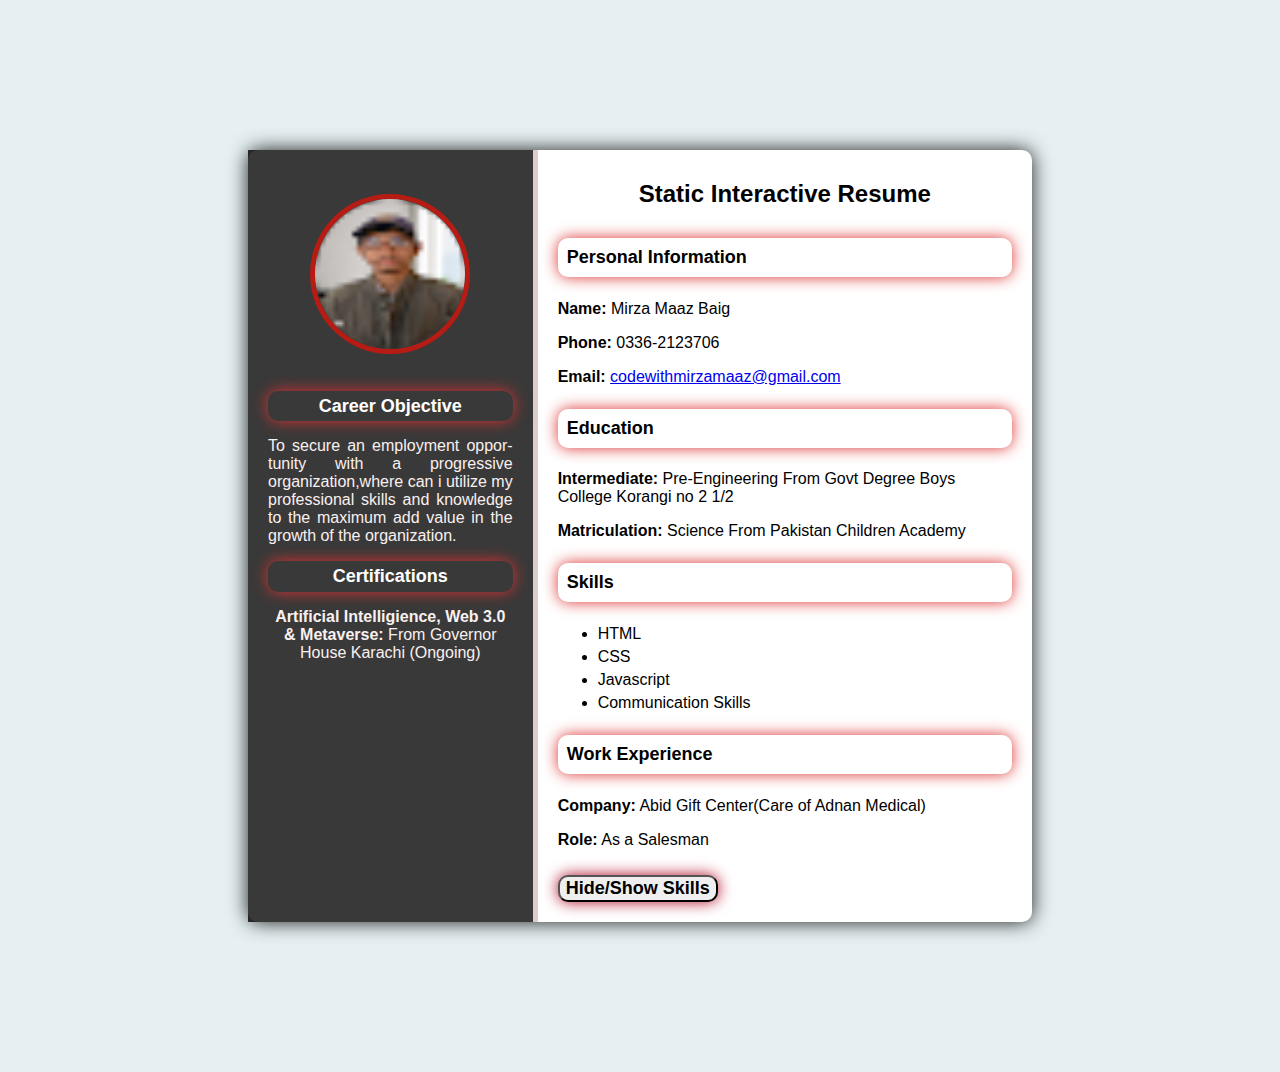
<file: Hackathon milestone/hackathon milestone1 to 2/index.html>
<!DOCTYPE html>
<html lang="en">
<head>
    <meta charset="UTF-8">
    <meta name="viewport" content="width=device-width, initial-scale=1.0">
    <title>Static Interactive Resume </title>
    <link rel="stylesheet" href="style.css">
</head>
<body>
    <div class="resume-container">
        <div class="left-section">
            <img src="unnamed.png" alt="Profile Picture" class="profile-picture">
            <section id="objective"></section>
            <h3 style="color: white;">Career Objective</h3>
            <p style="text-align: justify;hyphens: auto;">To secure an employment opportunity with a progressive organization,where can i utilize my professional skills and knowledge to the maximum add value in the growth of the organization.</p>

            <section id="certification"></section>
            <h3 style="color: white;">Certifications</h3>
            <p><b>Artificial Intelligience, Web 3.0 & Metaverse:</b> From Governor House Karachi (Ongoing)</p>

        </div>
        <div class="right-section">
            <h1>Static Interactive Resume</h1>
            <section id="personal-info">
                <h3>Personal Information</h3>
                <p><b>Name:</b> Mirza Maaz Baig</p>
                <p><b>Phone:</b> 0336-2123706</p>
                <p><b>Email:</b> <a href="mailto:codewithmirzamaaz@gmail.com">codewithmirzamaaz@gmail.com</a></p>
            </section>
            <section id="education">
            <h3>Education</h3>
            <p><b>Intermediate:</b> Pre-Engineering From Govt Degree Boys College Korangi no 2 1/2</p>
            <p><b>Matriculation:</b> Science From Pakistan Children Academy  </p>
        </section>
            <section id="skills">

            <h3>Skills</h3>
            <ul>
                <li>HTML</li>
                <li>CSS</li>
                <li>Javascript</li>
                <li>Communication Skills</li>
            </ul>
            
        </section>
        <section id="work-experience">
            <h3>Work Experience</h3>
            <p><b>Company:</b> Abid Gift Center(Care of Adnan Medical)</p>
            <p><b>Role:</b> As a Salesman</p>
        </section>
        
        <button id="toggle-skills"><b>Hide/Show Skills</b></button>
        </div>
    

    </div>
    <script src="scripts.js"></script>
</body>
</html>
</file>
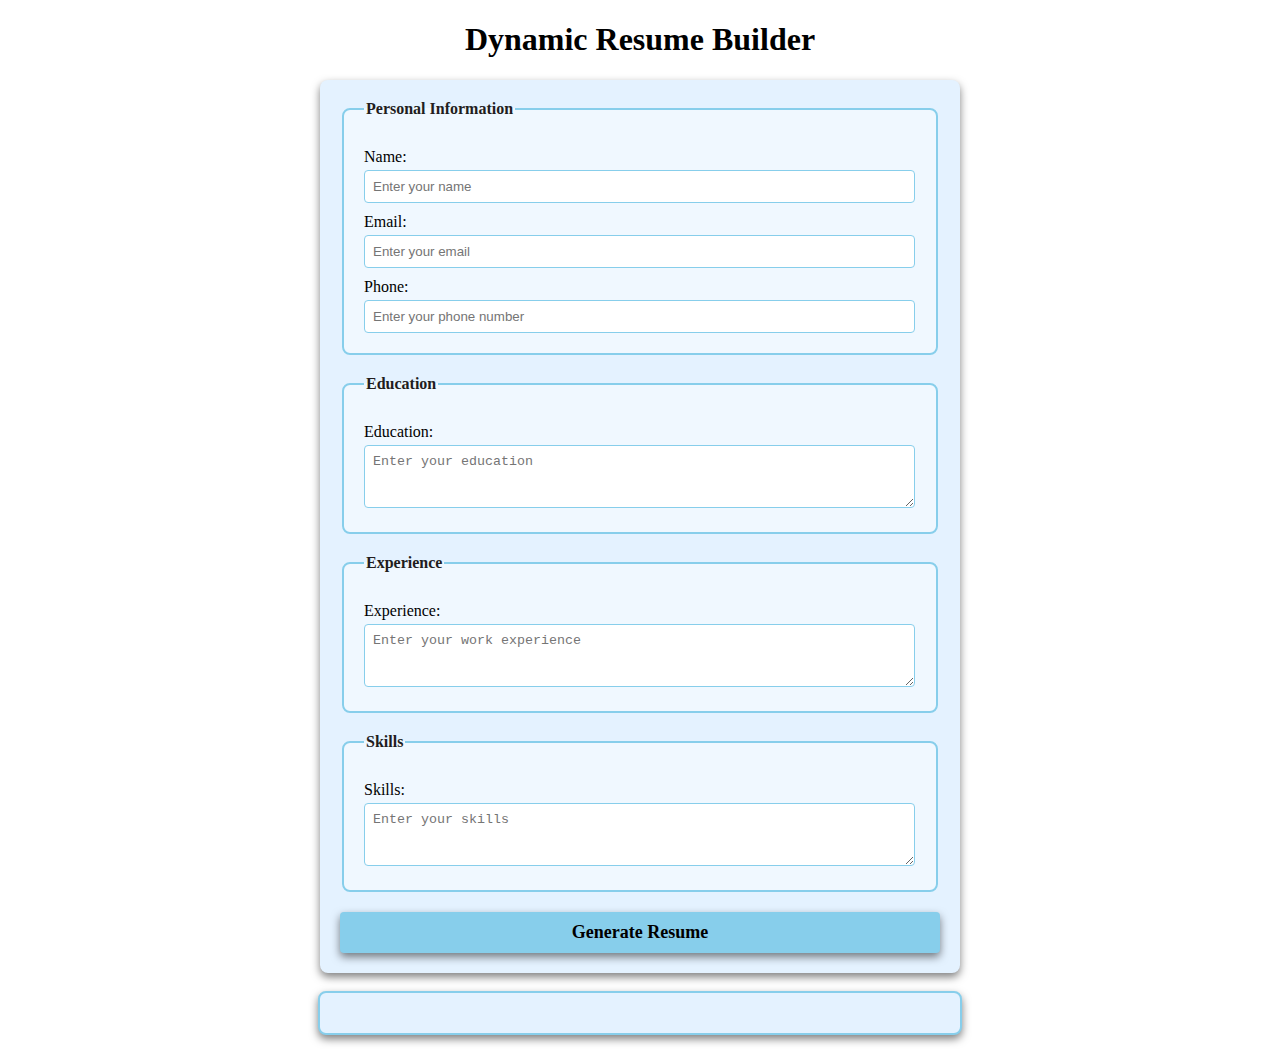
<file: Hackathon milestone/milestone-3/index.html>
<!DOCTYPE html>
<html lang="en">
<head>
    <meta charset="UTF-8">
    <meta name="viewport" content="width=device-width, initial-scale=1.0">
    <title>Dynamic Resume Builder</title>
    <link rel="stylesheet " href="style.css">
</head>
<body>
   <center> <h1>Dynamic Resume Builder</h1></center>
   <form id="resume-form">
    <fieldset>
        <legend>Personal Information
        </legend>
        <label for="name">Name:</label>
        <input type="text" id="name" placeholder="Enter your name" required>

        <label for="email">Email:</label>
        <input type="email" id="email" placeholder="Enter your email" required>

        <label for="phone">Phone:</label>
        <input type="tel" id="phone" placeholder="Enter your phone number" required>

    </fieldset>
    <fieldset>
        <legend>Education</legend>
        <label for="education">Education:</label>
        <textarea id="education" placeholder="Enter your education" rows="3" required></textarea>


    </fieldset>
    <fieldset>
        <legend>Experience</legend>
        <label for="experience">Experience:</label>
        <textarea id="experience" placeholder="Enter your work experience" rows="3" required></textarea>
    </fieldset>
    
    <fieldset>
        <legend>Skills</legend>
        <label for="skills">Skills:</label>
        <textarea id="skills" placeholder="Enter your skills" rows="3" required></textarea>
    </fieldset>

    <button type="submit"><b>Generate Resume</b></button>

   </form>
   <br>
   <div id="resume-display"></div>

   <script src="script.js"></script>
</body>
</html>
</file>
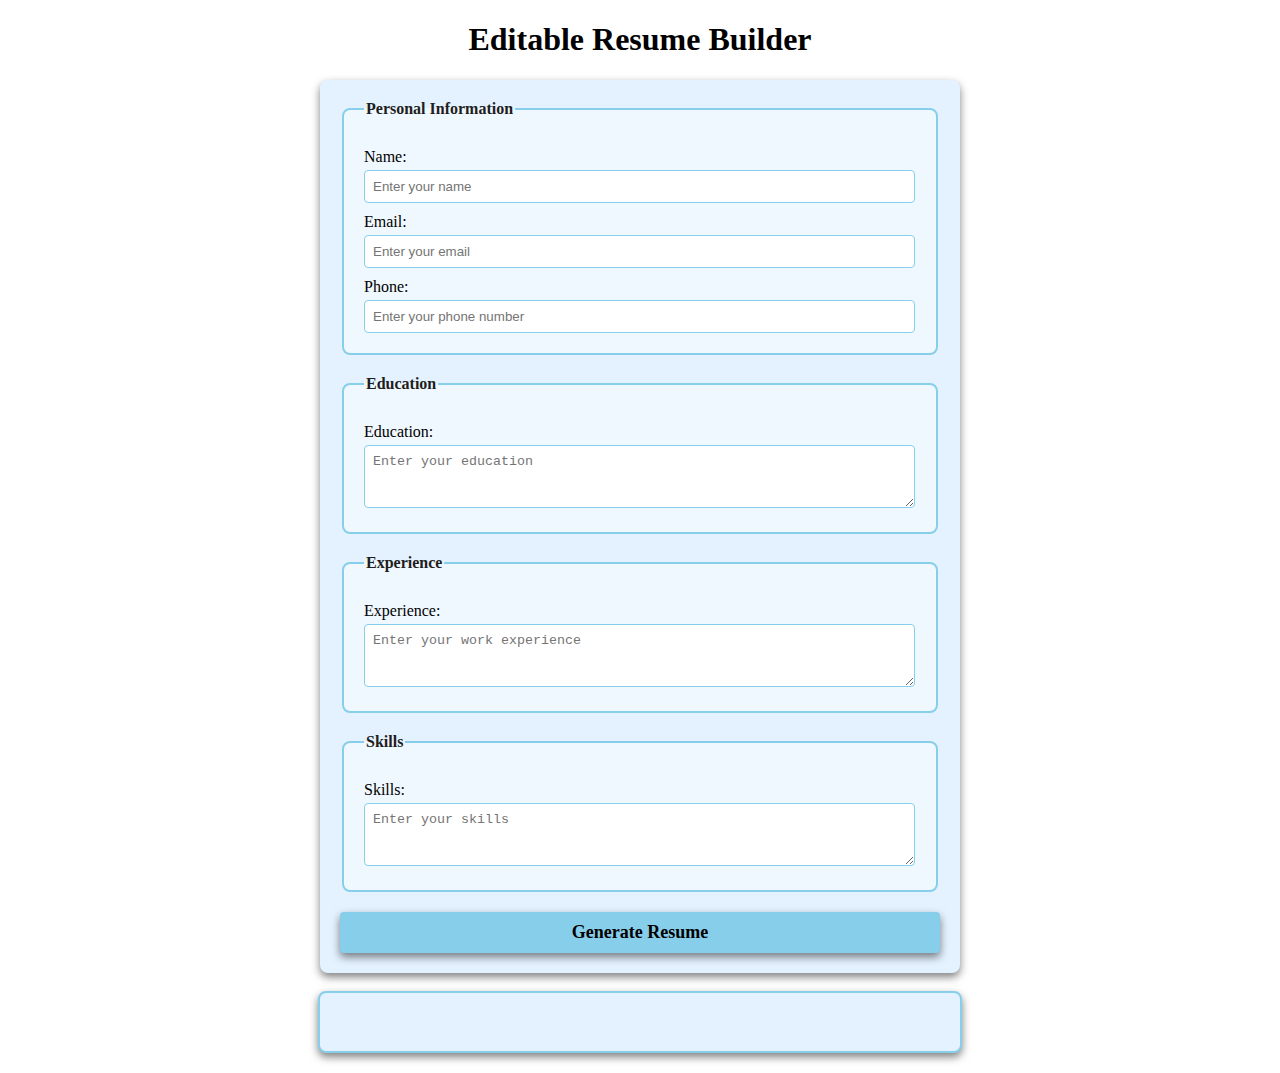
<file: Hackathon milestone/milestone-4/index.html>
<!DOCTYPE html>
<html lang="en">
<head>
    <meta charset="UTF-8">
    <meta name="viewport" content="width=device-width, initial-scale=1.0">
    <title>Editable Resume Builder</title>
    <link rel="stylesheet " href="style.css">
</head>
<body>
   <center> <h1>Editable Resume Builder</h1></center>
   <form id="resume-form">
    <fieldset>
        <legend>Personal Information
        </legend>
        <label for="name">Name:</label>
        <input type="text" id="name" placeholder="Enter your name" required>

        <label for="email">Email:</label>
        <input type="email" id="email" placeholder="Enter your email" required>

        <label for="phone">Phone:</label>
        <input type="tel" id="phone" placeholder="Enter your phone number" required>

    </fieldset>
    <fieldset>
        <legend>Education</legend>
        <label for="education">Education:</label>
        <textarea id="education" placeholder="Enter your education" rows="3" required></textarea>


    </fieldset>
    <fieldset>
        <legend>Experience</legend>
        <label for="experience">Experience:</label>
        <textarea id="experience" placeholder="Enter your work experience" rows="3" required></textarea>
    </fieldset>
    
    <fieldset>
        <legend>Skills</legend>
        <label for="skills">Skills:</label>
        <textarea id="skills" placeholder="Enter your skills" rows="3" required></textarea>
    </fieldset>

    <button type="submit"><b>Generate Resume</b></button>

   </form>
   <br>
   <div id="resume-display" contenteditable="true"></div>

   <script src="script.js"></script>
</body>
</html>
</file>
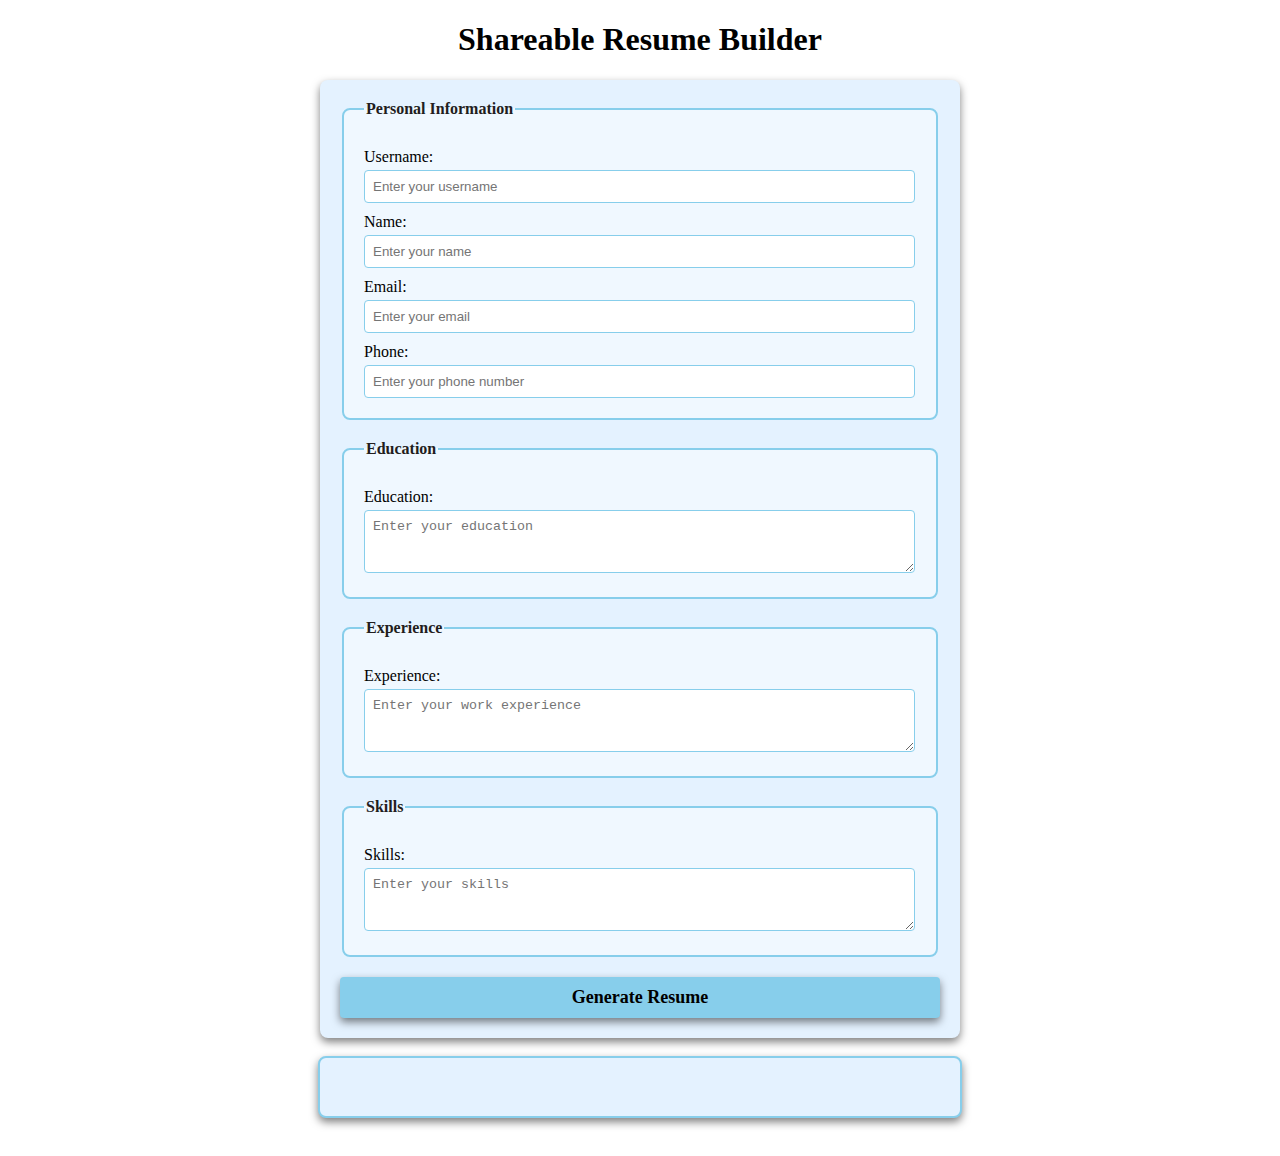
<file: Hackathon milestone/milestone-5/index.html>
<!DOCTYPE html>
<html lang="en">
<head>
    <meta charset="UTF-8">
    <meta name="viewport" content="width=device-width, initial-scale=1.0">
    <title>Shareable Resume Builder</title>
    <link rel="stylesheet " href="style.css">
</head>
<body>
   <center> <h1>Shareable Resume Builder</h1></center>
   <form id="resume-form">
    <fieldset>
        <legend>Personal Information
        </legend>
        <label for="username">Username:</label>
        <input type="text" id="username" placeholder="Enter your username" required>

        <label for="name">Name:</label>
        <input type="text" id="name" placeholder="Enter your name" required>

        <label for="email">Email:</label>
        <input type="email" id="email" placeholder="Enter your email" required>

        <label for="phone">Phone:</label>
        <input type="tel" id="phone" placeholder="Enter your phone number" required>

    </fieldset>
    <fieldset>
        <legend>Education</legend>
        <label for="education">Education:</label>
        <textarea id="education" placeholder="Enter your education" rows="3" required></textarea>


    </fieldset>
    <fieldset>
        <legend>Experience</legend>
        <label for="experience">Experience:</label>
        <textarea id="experience" placeholder="Enter your work experience" rows="3" required></textarea>
    </fieldset>
    
    <fieldset>
        <legend>Skills</legend>
        <label for="skills">Skills:</label>
        <textarea id="skills" placeholder="Enter your skills" rows="3" required></textarea>
    </fieldset>

    <button type="submit"><b>Generate Resume</b></button>

   </form>
   <br>
   <div id="resume-display" contenteditable="true"></div>
   <br>

   <div id="shareable-link-container" style="display: none;">
    <h2>Shareable Link</h2>
    <p>Here is your unique link to view or edit your resume:</p>
    <a href="#" id="shareable-link" target="_blank"></a>
    <br>
    <button id="download-pdf"><b>Download as PDF</b></button>
   </div>

   <script src="script.js"></script>
</body>
</html>
</file>
<file: Hackathon milestone/hackathon milestone1 to 2/style.css>
body {
    font-family: Arial,  sans-serif;
    background-color: rgb(230, 240, 243);
    margin: 0;
    padding: 150px;
}


.resume-container {
    display: flex;
    background-color: white;
    width: 80%;
    margin: 0 auto;
    border-radius: 10px;
    box-shadow: 0 0 20px rgba(0, 0, 0, 0.888);
}


.left-section {
    background-color: rgba(0, 0, 0, 0.778);
    color: rgb(250, 240, 240);
    padding: 20px;
    width: 35%;
    text-align: center;
    border-right: 5px solid rgb(220, 204, 204);
}

.profile-picture {
    width: 150px;
    height: 150px;
    margin-top: 10%;
    border-radius: 50%;
    border: 5px solid rgb(182, 28, 19);
    margin-bottom: 20px;
}

h1 {
    font-size: 24px;
    margin: 10px 0;
    margin-bottom: 30px;
    text-align: center;

}

h3 {
    font-size: 18px;
    padding: 2%;
    margin: 20px 0 10 px;
    color: black;
    border-radius: 10px;
    box-shadow: 0 0 15px rgb(220, 50, 50);
    margin-top: 5%;
    margin-bottom: 5%;

}
ul li {
    margin: 5px 0;

}
.right-section {
    padding: 20px;
    width: 65%;
}

button {
    font-family: Arial,  sans-serif;
    border-radius: 10px;
    box-shadow: 0 0 15px rgb(177, 9, 37);
    cursor: pointer;
    margin-top: 10px;
    font-size: 18px;
}
button:hover {
    background-color: rgb(82, 176, 50);
}
</file>
<file: Hackathon milestone/milestone-3/style.css>
body {
    font-family: 'Times New Roman', Times, serif;
    margin: 20px;
    padding: 0;
    background-color: white;
}

form {
    margin: auto;
    background-color: rgb(228, 242, 255);
    border-radius: 8px;
    box-shadow: 0 4px 8px rgba(0, 0, 0, 0.5);
    padding: 20px;
    max-width: 600px;
}

h1 {
    text-align: center;
    color: black;
}

fieldset {
    border: 2px solid skyblue;
    border-radius: 8px;
    padding: 20px;
    margin-bottom: 20px;
    background-color: aliceblue;
}

legend {
    font-weight: bold;
    text-align: left;
    color: rgb(34, 29, 29);
}

label {
    display: block;
    margin-top: 10px;
    color: black;

}

input,textarea {
    margin-top: 4px;
    padding: 8px;
    width: calc(100% - 1px);
    border: 1px solid skyblue;
    border-radius: 4px;
    box-sizing: border-box;
}

button {
    display: block;
    width: 100%;
    background-color: skyblue;
    color: black;
    border: none;
    border-radius: 4px;
    box-shadow: 0 4px 8px rgba(0, 0, 0, 0.5);
    margin-top: 10px;
    font-size: 18px;
    font-family: 'Times New Roman', Times, serif;
    padding: 10px;
    cursor: pointer;
}

button :hover {
    color: blue;
}

#resume-display {
    max-width: 600px;
    margin: auto;
    padding: 20px;
    border: 2px solid skyblue;
    border-radius: 8px;
    background-color: rgb(228, 242, 255);
    box-shadow: 0 4px 8px rgba(0, 0, 0, 0.5);
}

#resume-display h2 {
    color: black;
}
</file>
<file: Hackathon milestone/milestone-4/style.css>
body {
    font-family: 'Times New Roman', Times, serif;
    margin: 20px;
    padding: 0;
    background-color: white;
}

form {
    margin: auto;
    background-color: rgb(228, 242, 255);
    border-radius: 8px;
    box-shadow: 0 4px 8px rgba(0, 0, 0, 0.5);
    padding: 20px;
    max-width: 600px;
}

h1 {
    text-align: center;
    color: black;
}

fieldset {
    border: 2px solid skyblue;
    border-radius: 8px;
    padding: 20px;
    margin-bottom: 20px;
    background-color: aliceblue;
}

legend {
    font-weight: bold;
    text-align: left;
    color: rgb(34, 29, 29);
}

label {
    display: block;
    margin-top: 10px;
    color: black;

}

input,textarea {
    margin-top: 4px;
    padding: 8px;
    width: calc(100% - 1px);
    border: 1px solid skyblue;
    border-radius: 4px;
    box-sizing: border-box;
}

button {
    display: block;
    width: 100%;
    background-color: skyblue;
    color: black;
    border: none;
    border-radius: 4px;
    box-shadow: 0 4px 8px rgba(0, 0, 0, 0.5);
    margin-top: 10px;
    font-size: 18px;
    font-family: 'Times New Roman', Times, serif;
    padding: 10px;
    cursor: pointer;
}

button :hover {
    color: blue;
}

#resume-display {
    max-width: 600px;
    margin: auto;
    padding: 20px;
    border: 2px solid skyblue;
    border-radius: 8px;
    background-color: rgb(228, 242, 255);
    box-shadow: 0 4px 8px rgba(0, 0, 0, 0.5);
    outline: none;
}

#resume-display h2 {
    color: black;
}
</file>
<file: Hackathon milestone/milestone-5/style.css>
body {
    font-family: 'Times New Roman', Times, serif;
    margin: 20px;
    padding: 0;
    background-color: white;
}

form {
    margin: auto;
    background-color: rgb(228, 242, 255);
    border-radius: 8px;
    box-shadow: 0 4px 8px rgba(0, 0, 0, 0.5);
    padding: 20px;
    max-width: 600px;
}

h1 {
    text-align: center;
    color: black;
}

fieldset {
    border: 2px solid skyblue;
    border-radius: 8px;
    padding: 20px;
    margin-bottom: 20px;
    background-color: aliceblue;
}

legend {
    font-weight: bold;
    text-align: left;
    color: rgb(34, 29, 29);
}

label {
    display: block;
    margin-top: 10px;
    color: black;

}

input,textarea {
    margin-top: 4px;
    padding: 8px;
    width: calc(100% - 1px);
    border: 1px solid skyblue;
    border-radius: 4px;
    box-sizing: border-box;
}

button {
    display: block;
    width: 100%;
    background-color: skyblue;
    color: black;
    border: none;
    border-radius: 4px;
    box-shadow: 0 4px 8px rgba(0, 0, 0, 0.5);
    margin-top: 10px;
    font-size: 18px;
    font-family: 'Times New Roman', Times, serif;
    padding: 10px;
    cursor: pointer;
}

button :hover {
    color: blue;
}

#resume-display {
    max-width: 600px;
    margin: auto;
    padding: 20px;
    border: 2px solid skyblue;
    border-radius: 8px;
    background-color: rgb(228, 242, 255);
    box-shadow: 0 4px 8px rgba(0, 0, 0, 0.5);
    outline: none;
}

#resume-display h2 {
    color: black;
}
</file>
